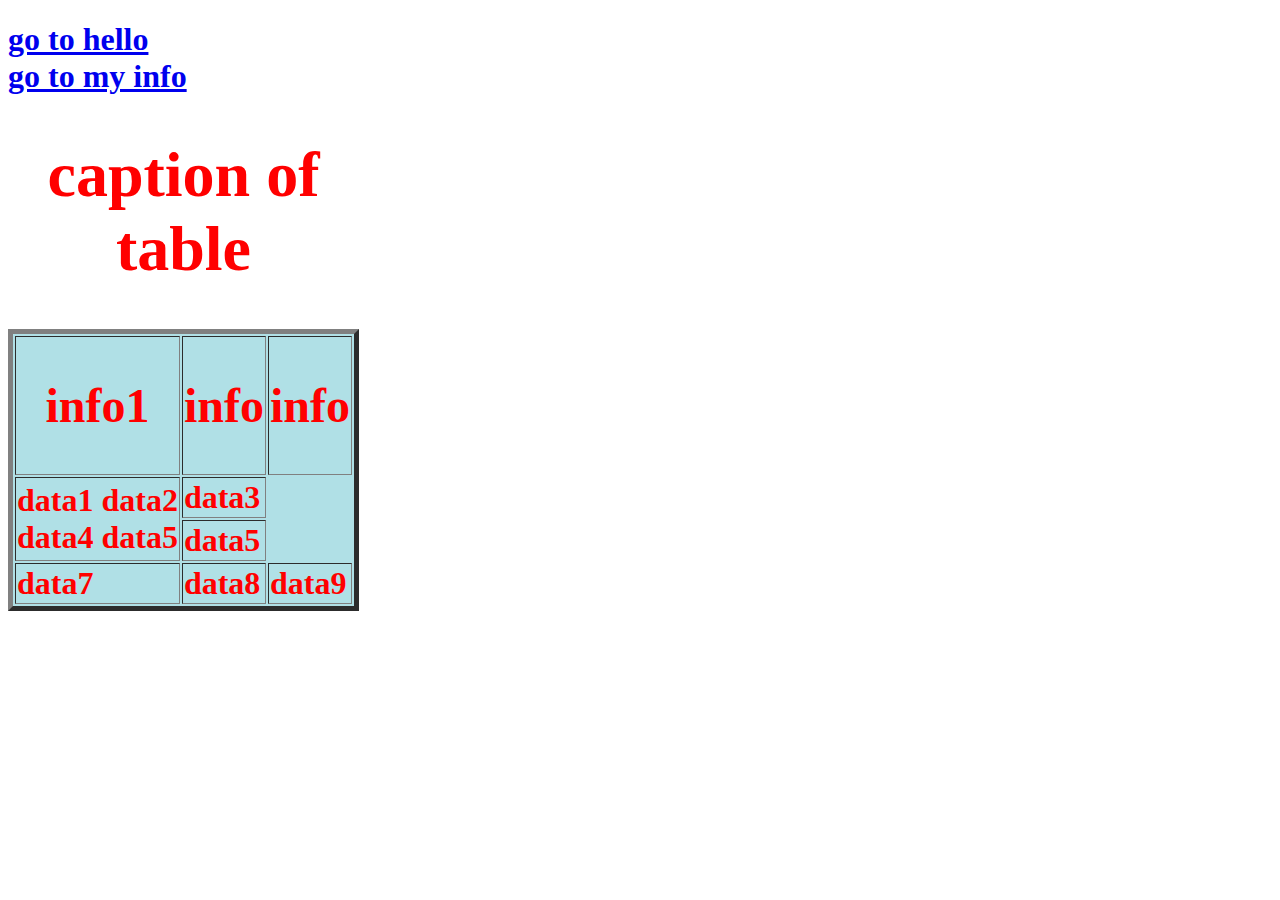
<file: index.html>
<!DOCTYPE html>
<html lang="en">
<head>
    <meta charset="UTF-8">
    <meta name="viewport" content="width=device-width, initial-scale=1.0">
    <title>Phiyada</title>
</head>
<body>
    <h1 style="color: red;"</h1>
    <a href="..\web/hello.html">
        go to hello
    </a><br>
    <a href="data/info.html">
        go to my info
    </a><br>
</body>
</html>
<table border="5" bgcolor="powderblue">
    <caption> <h1> caption of table </h1></caption>
    <th><h2>info1</h2></th><th><h2>info</h2></th><th><h2>info</h2></th>
    <tr>
        <td colospan="2" rowspan="2">data1 data2 <br> data4 data5 </td>
        <!--<td>data2</td>-->
        <td>data3</td>
</tr>
<tr>
    <!--<td>data4</td>
    <td>data5</td>-->
    <td>data5</td>
</tr>
<tr>
    <td>data7</td>
    <td>data8</td>
    <td>data9</td>
</tr>
</table>
</body>
</file>
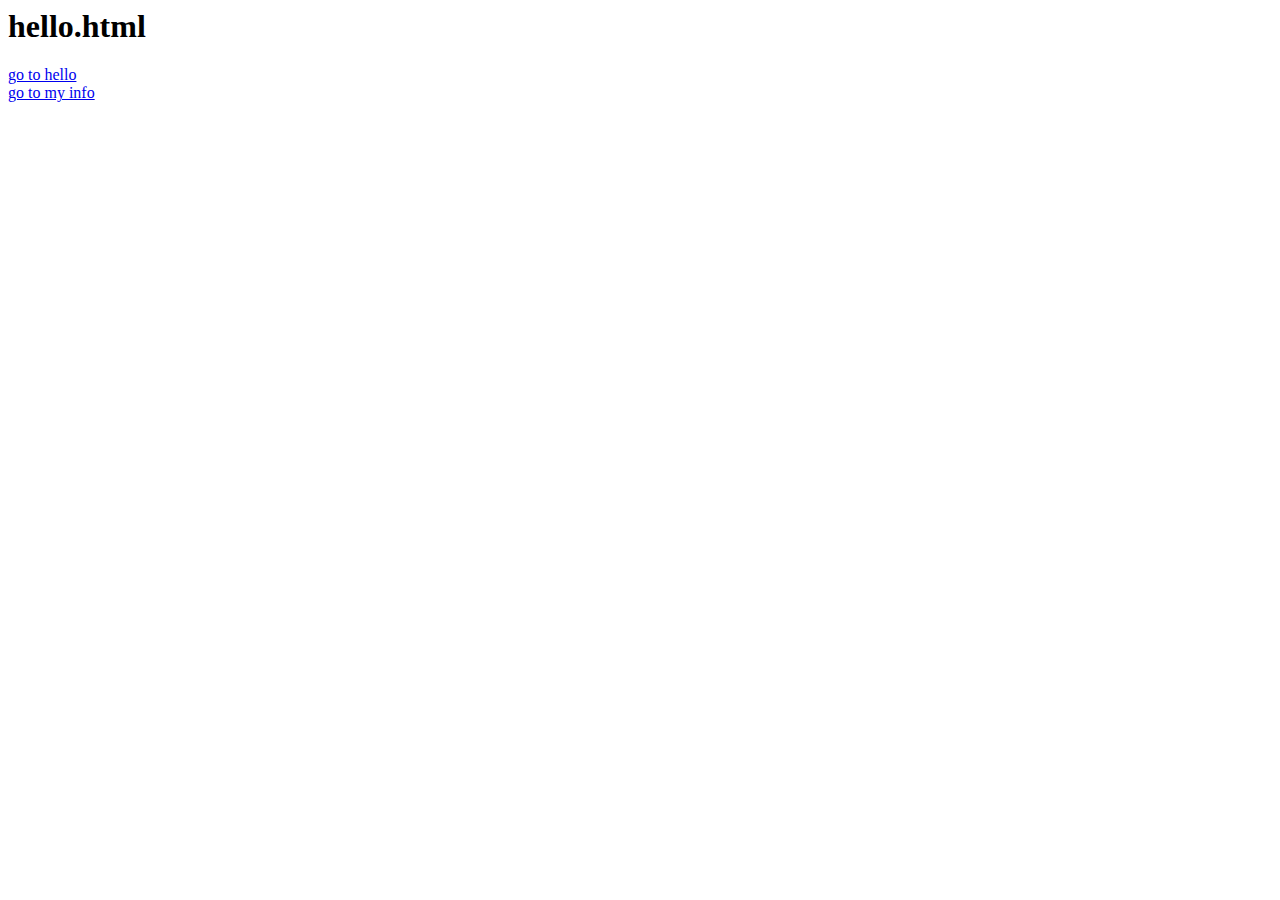
<file: hello.html>
<html>
    <head>
        <title>Phiyada</title>
    </head>
    <body>
        <h1>hello.html</h1>
        <a href="..\hello.html">
            go to hello
        </a><br>
        <a href="data/info.html">
            go to my info
        </a><br>
    </body>
</html>
</file>
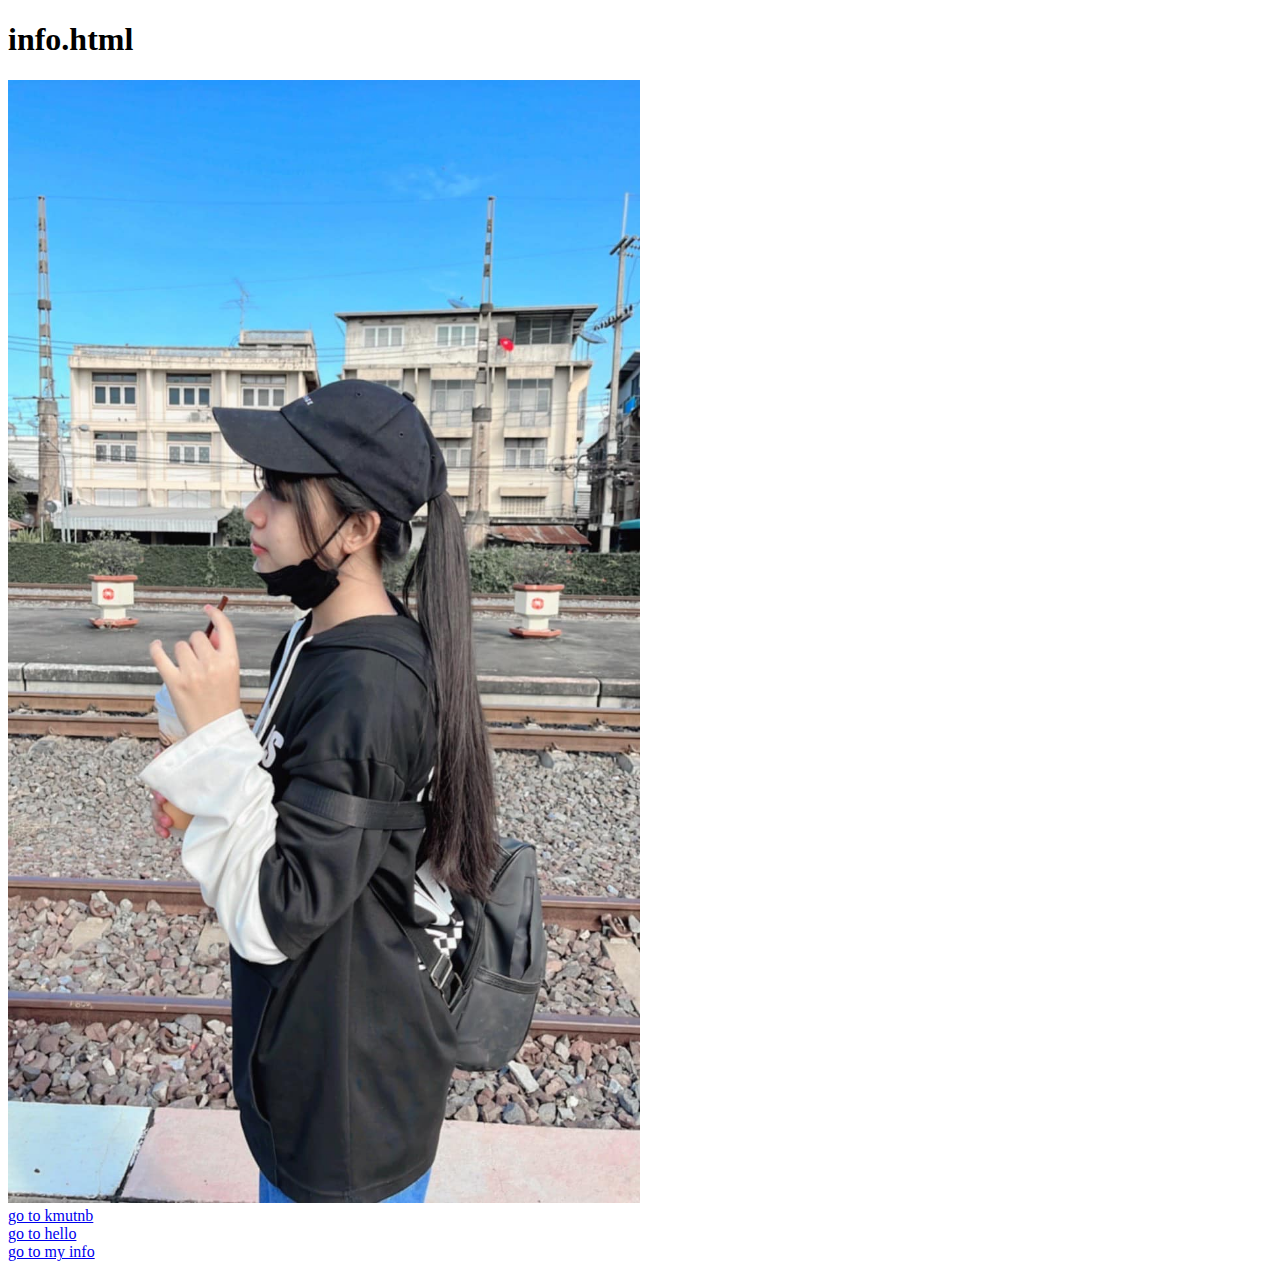
<file: data/info.html>
<!DOCTYPE html>
<html lang="en">
<head>
    <meta charset="UTF-8">
    <meta name="viewport" content="width=device-width, initial-scale=1.0">
    <title>Phiyada</title>
</head>
<body>
    <h1>info.html</h1>
    <a href="https://www.facebook.com/profile.php?id=100021729822483">
        <img src="..\img\1.jpg" alt="ไม่เจอรูปนะ" width="50%">
    </a><br>
    <a href="https://www.kmutnb.ac.th/home">
        go to kmutnb
    </a><br>
    <a href="..\hello.html">
        go to hello
    </a><br>
    <a href="..\data/info.html">
        go to my info
    </a><br>
</body>
</html>
</file>
